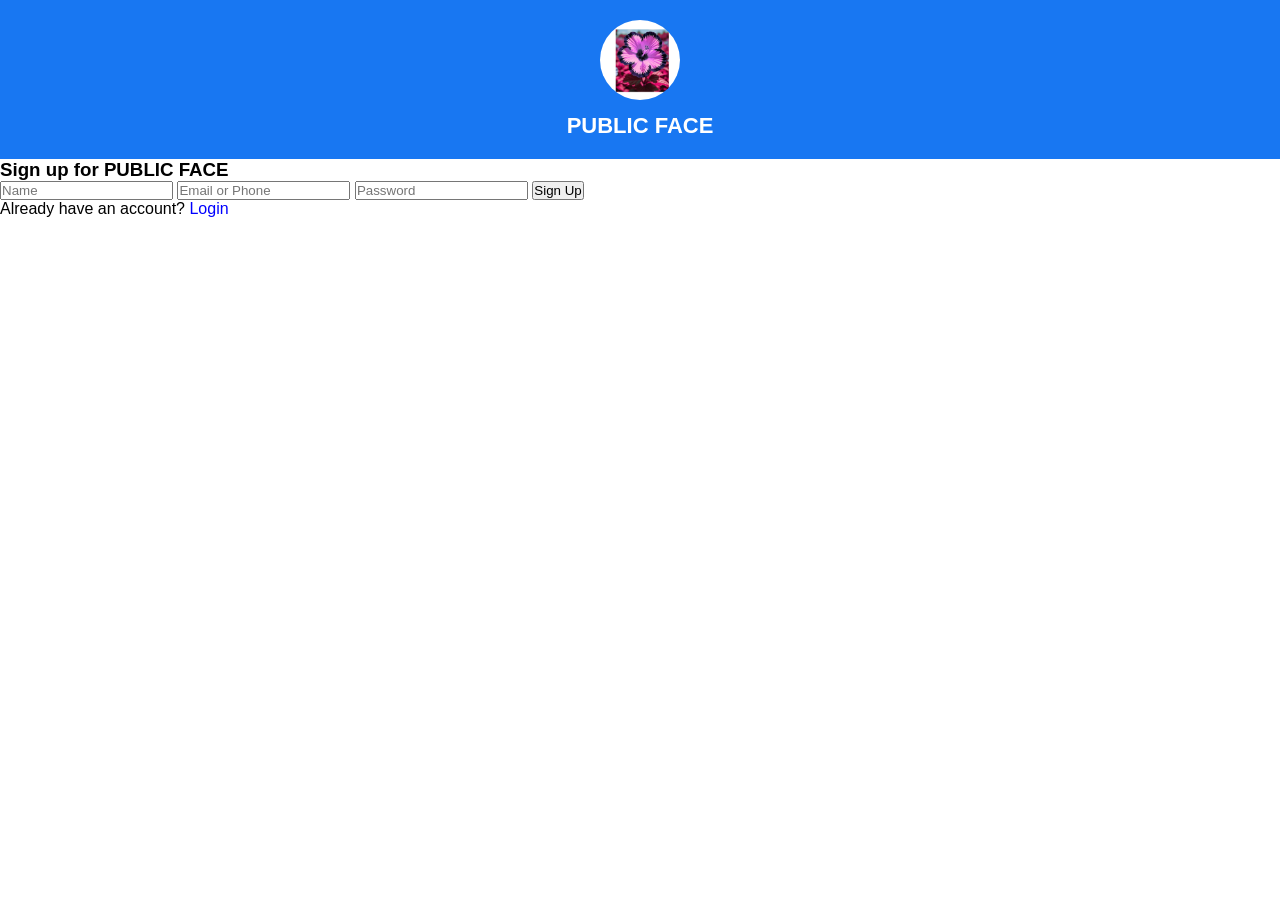
<file: index.html>
<!DOCTYPE html>
<html lang="en">
<head>
<meta charset="UTF-8">
<meta name="viewport" content="width=device-width, initial-scale=1.0">
<title>PUBLIC FACE</title>
<link rel="stylesheet" href="style.css">
<link rel="manifest" href="manifest.json">
<meta name="theme-color" content="#1877f2">
</head>

<body>

<header class="header">
  <div class="logo-box">
    <img src="images/logo.png" width="80">
    <span class="app-name">PUBLIC FACE</span>
  </div>
</header>

<!-- SIGNUP FORM -->
<div class="form-box" id="signupForm">
  <h3>Sign up for PUBLIC FACE</h3>
  <input id="signupUsername" placeholder="Name">
  <input id="signupEmail" placeholder="Email or Phone">
  <input id="signupPassword" type="password" placeholder="Password">
  <button type="button" onclick="signup()">Sign Up</button>
  <p>
    Already have an account?
    <span onclick="showLogin()" style="color:blue;cursor:pointer;">Login</span>
  </p>
</div>

<!-- LOGIN FORM -->
<div class="form-box" id="loginForm" style="display:none;">
  <h3>Login to PUBLIC FACE</h3>
  <input id="loginUsername" placeholder="Name">
  <input id="loginPassword" type="password" placeholder="Password">
  <button type="button" onclick="login()">Login</button>
  <p>
    Don’t have an account?
    <span onclick="showSignup()" style="color:blue;cursor:pointer;">Sign Up</span>
  </p>
</div>
<script src="script.js"></script>

<script>
if ("serviceWorker" in navigator) {
  navigator.serviceWorker.register("service-worker.js");
}
</script>

</body>
      </html>
</file>
<file: style.css>
<!DOCTYPE html>
<html lang="en">
<head>
    <meta charset="UTF-8">
    <meta name="viewport" content="width=device-width, initial-scale=1.0">
    <title>PUBLIC FACE</title>
    <link rel="stylesheet" href="style.css">
</head>
<body>

<header class="header">
    <div class="logo-box">
        <img src="images/logo.png" alt="PUBLIC FACE Logo" width="80">
        <span class="app-name">PUBLIC FACE</span>
    </div>
</header>

<div class="form-box" id="signupForm">
    <h3>Sign Up for PUBLIC FACE</h3>
    <input type="text" id="signupName" placeholder="Full Name">
    <input type="text" id="signupEmail" placeholder="Email or Phone">
    <input type="password" id="signupPassword" placeholder="Password">
    <button type="button" class="signup-submit">Sign Up</button>
</div>

<script src="script.js"></script>
</body>
</html> {
    margin: 0;
    font-family: Arial, sans-serif;
    background: #f2f2f2;
    text-align: center;
}

/* Header */
.header {
    background: #1877f2;
    color: white;
    padding: 15px;
}

.logo {
    width: 60px;
    border-radius: 50%;
}

/* Notification */
.notification {
    background: #fff3cd;
    color: #856404;
    padding: 10px;
    margin: 15px;
    border-radius: 5px;
}

/* Profile Card */
.profile-card {
    background: white;
    width: 280px;
    margin: 20px auto;
    padding: 15px;
    border-radius: 10px;
    box-shadow: 0 0 10px rgba(0,0,0,0.1);
}

.profile-pic {
    width: 100px;
    border-radius: 50%;
}
* {
    margin: 0;
    padding: 0;
    box-sizing: border-box;
    font-family: Arial, sans-serif;
}

.header {
    background-color: #1877f2; /* Facebook blue feel */
    padding: 10px 15px;
}

.logo-box {
    display: flex;
    align-items: center;
    gap: 10px;
    color: white;
    font-size: 20px;
    font-weight: bold;
}

.logo-box img {
    width: 40px;
    height: 40px;
    border-radius: 50%;
}
.auth-box {
    display: flex;
    justify-content: center;
    gap: 15px;
    margin-top: 30px;
}

.auth-box button {
    padding: 10px 25px;
    font-size: 16px;
    border: none;
    border-radius: 6px;
    cursor: pointer;
}

.login-btn {
    background-color: #1877f2;
    color: white;
}

.signup-btn {
    background-color: #42b72a;
    color: white;
}.login-form {
    display: none;
    width: 90%;
    max-width: 350px;
    margin: 30px auto;
    padding: 20px;
    border-radius: 8px;
    background: #f0f2f5;
}

.login-form h3 {
    text-align: center;
    margin-bottom: 15px;
}

.login-form input {
    width: 100%;
    padding: 10px;
    margin-bottom: 10px;
}

.login-submit {
    width: 100%;
    padding: 10px;
    background: #1877f2;
    color: white;
    border: none;
    border-radius: 5px;
}* {
    margin: 0;
    padding: 0;
    box-sizing: border-box;
    font-family: Arial, sans-serif;
}

/* Header */
.header {
    background-color: #1877f2;
    padding: 20px;
    text-align: center;
}

.logo-box {
    display: inline-block;
}

.logo-box img {
    width: 80px;
    height: 80px;
    border-radius: 50%;
}

.app-name {
    display: block;
    color: white;
    font-size: 22px;
    margin-top: 8px;
    font-weight: bold;
}

/* Auth Buttons */
.auth-box {
    display: flex;
    justify-content: center;
    gap: 15px;
    margin-top: 30px;
}

.auth-box button {
    padding: 10px 25px;
    font-size: 16px;
    border: none;
    border-radius: 6px;
    cursor: pointer;
}

.login-btn {
    background-color: #1877f2;
    color: white;
}

.signup-btn {
    background-color: #42b72a;
    color: white;
}

/* Login Form */
.login-form {
    display: none;
    width: 90%;
    max-width: 350px;
    margin: 30px auto;
    padding: 20px;
    border-radius: 8px;
    background: #f0f2f5;
}

.login-form h3 {
    text-align: center;
    margin-bottom: 15px;
}

.login-form input {
    width: 100%;
    padding: 10px;
    margin-bottom: 10px;
}

.login-submit {
    width: 100%;
    padding: 10px;
    background: #1877f2;
    color: white;
    border: none;
    border-radius: 5px;
}
</file>
